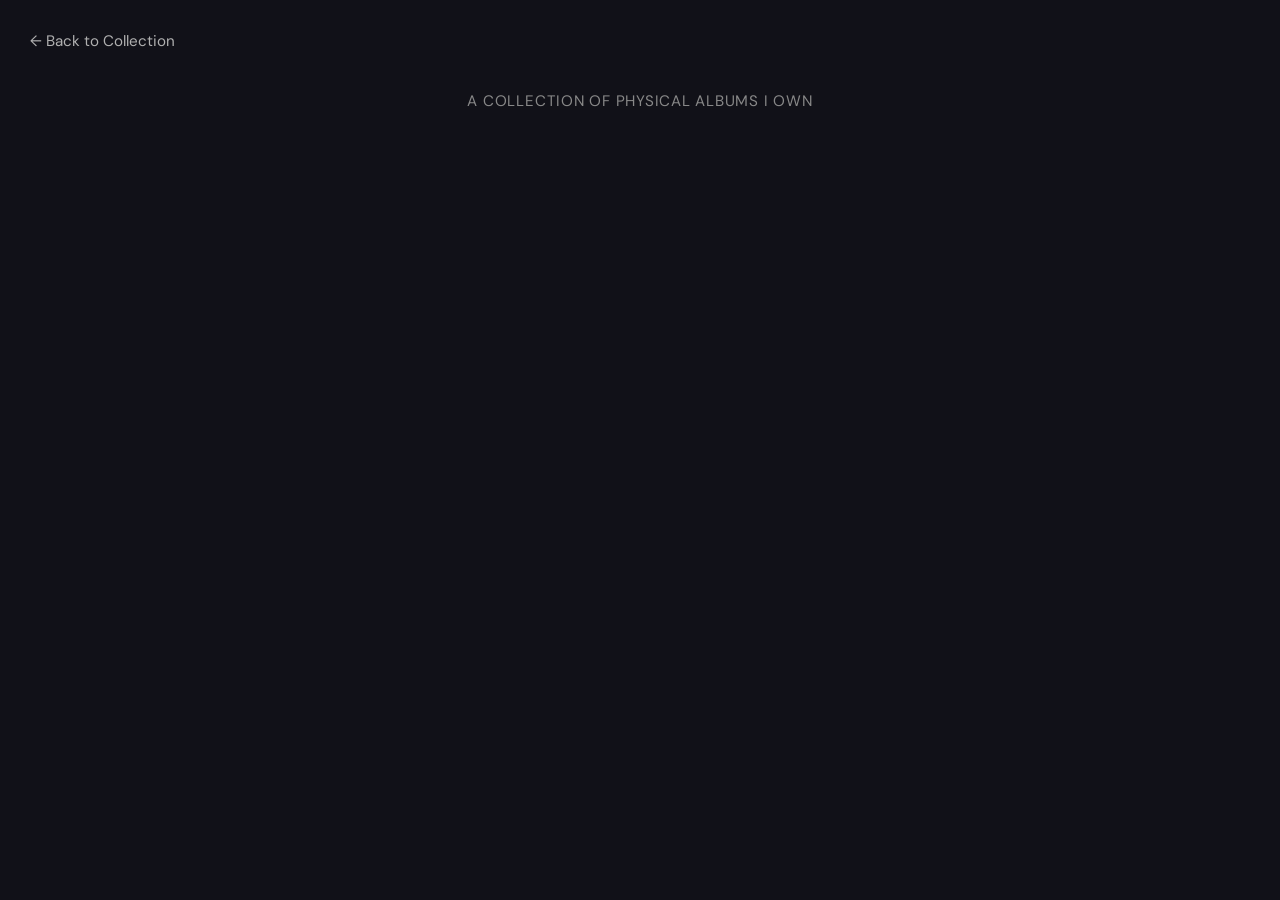
<file: group.html>
<!DOCTYPE html>
<html lang="en">
<head>
  <meta charset="UTF-8" />
  <meta name="viewport" content="width=device-width, initial-scale=1.0"/>
  <title>My Record Shelf</title>
  <link rel="stylesheet" href="group-style.css" />
  <link href="https://fonts.googleapis.com/css2?family=Playfair+Display:wght@600&family=DM+Sans:wght@400;500&display=swap" rel="stylesheet"/>
  <link href="https://fonts.googleapis.com/css2?family=Anton&display=swap" rel="stylesheet">
</head>
<body>

<a href="index.html" class="back-btn">← Back to Collection</a>

  <header>
    <h1 id="group-title"></h1>
    <p class="subtitle">A collection of physical albums I own</p>
  </header>

  <main>
    <div class="grid" id="album-grid">
      <!-- Cards are injected here by script.js -->
    </div>
  </main>

  <script src="script.js"></script>

</body>
</html>
</file>
<file: group-style.css>
/* ── Reset & Base ── */
*, *::before, *::after {
  box-sizing: border-box;
  margin: 0;
  padding: 0;
}

body {
  background-color: #111118;
  color: #e8e8e8;
  font-family: 'DM Sans', sans-serif;
  min-height: 100vh;
  padding: 30px 30px;
}

/* ── Header ── */
header {
  text-align: center;
  margin-bottom: 48px;
}

header h1 {
  font-family: 'Playfair Display', serif;
  font-size: 3rem;
  letter-spacing: 0.02em;
  color: #f5f0e8;
}

header .subtitle {
  margin-top: 8px;
  font-size: 0.95rem;
  color: #888;
  letter-spacing: 0.05em;
  text-transform: uppercase;
}

/* ── Back Button ── */
.back-btn {
  display: inline-block;
  margin-bottom: 32px;
  text-decoration: none;
  color: #b0b0b0;
  font-size: 0.95rem;
  transition: color 0.2s ease;
}

.back-btn:hover {
  color: #ffffff;
}

/* ── Grid ── */
.grid {
  display: grid;
  grid-template-columns: repeat(5, 1fr);
  gap: 24px;
  max-width: 1400px;
  margin: 0 auto;
}

/* ── Card ── */
.card {
  text-decoration: none;
  color: inherit;
  background-color: #1c1c26;
  border: 1px solid #2a2a38;
  border-radius: 12px;
  overflow: hidden;
  display: flex;
  flex-direction: column;
  transition: transform 0.2s ease, box-shadow 0.2s ease, border-color 0.2s ease;
}

.card:hover {
  transform: translateY(-6px);
  box-shadow: 0 12px 32px rgba(0, 0, 0, 0.5);
  border-color: #555;
}

/* ── Album Cover Image ── */
.card-img-wrap {
  width: 100%;
  aspect-ratio: 1 / 1;
  overflow: hidden;
}

.card-img-wrap img {
  width: 100%;
  height: 100%;
  object-fit: cover;
  display: block;
  transition: transform 0.3s ease;
}

.card:hover .card-img-wrap img {
  transform: scale(1.05);
}

/* ── Card Info ── */
.card-info {
  padding: 12px 14px 14px;
  display: flex;
  flex-direction: column;
  gap: 4px;
}

.album-title {
  font-family: 'Space Grotesk', sans-serif;
  font-size: 0.95rem;
  color: #f0ece4;
  white-space: nowrap;
  overflow: hidden;
  text-overflow: ellipsis;
}

.album-artist {
  font-size: 0.78rem;
  color: #888;
  letter-spacing: 0.06em;
  white-space: nowrap;
  overflow: hidden;
  text-overflow: ellipsis;
}

/* ── Responsive ── */
@media (max-width: 1100px) {
  .grid {
    grid-template-columns: repeat(4, 1fr);
  }
}

@media (max-width: 820px) {
  .grid {
    grid-template-columns: repeat(3, 1fr);
  }
}

@media (max-width: 560px) {
  .grid {
    grid-template-columns: repeat(2, 1fr);
  }

  header h1 {
    font-size: 2rem;
  }
}
</file>
